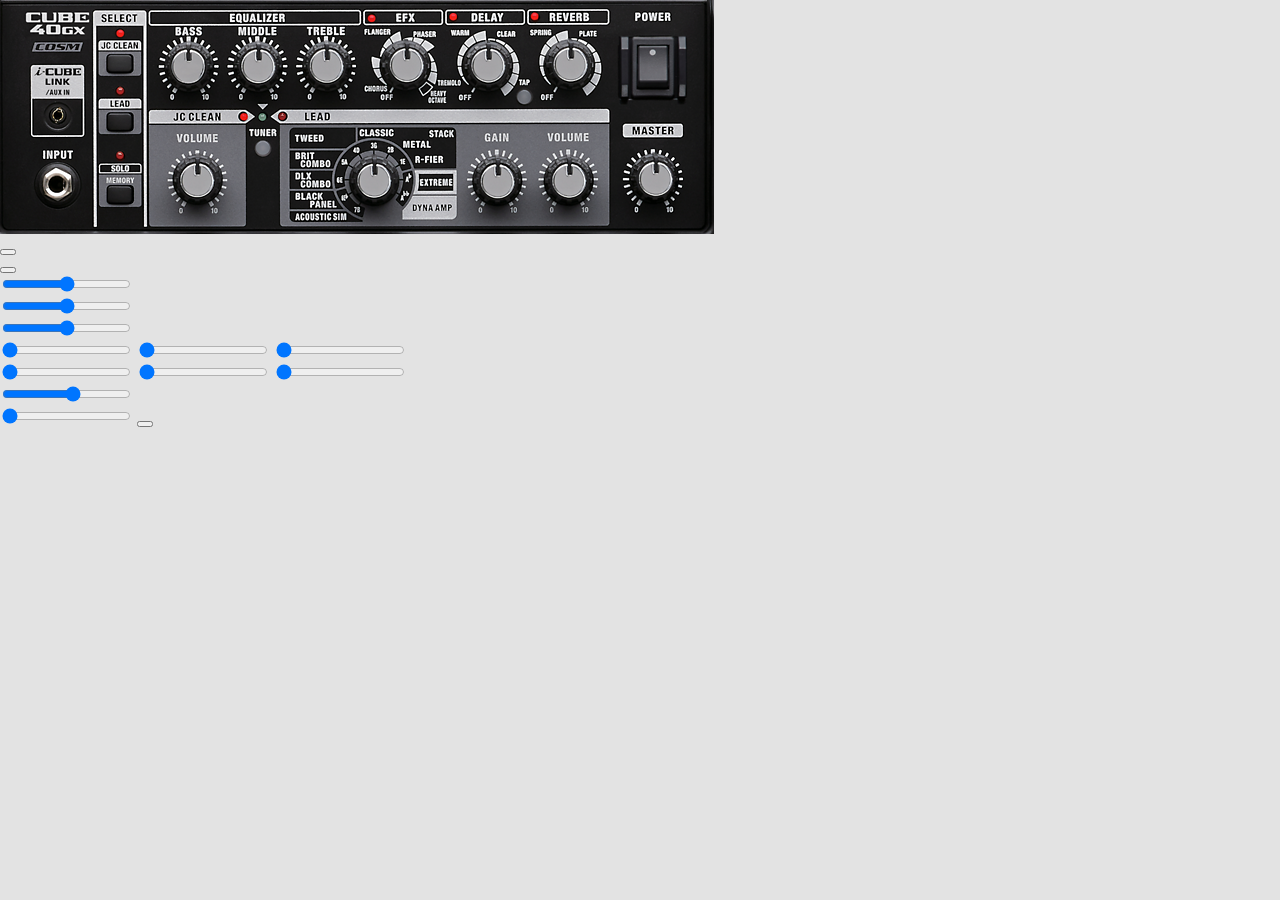
<file: guitar amp/index.html>
<!DOCTYPE html>
<html lang="en">
<head>
    <meta charset="UTF-8">
    <title>Guitar Amp</title>
    <link rel="stylesheet" href="css/styles.css" />
</head>
<body>
    <canvas id="visualiser"></canvas>
    <div>
        <img src="assets/amp.png" alt="Roland Cube 40GX" class="amp" />

        <!-- Channel leds / btns -->
        <div id="clean-led" class="led clean-led"></div>
        <button id="clean-btn" class="btn select-btn clean-btn"></button>
        <div id="lead-led" class="led lead-led"></div>
        <button id="lead-btn" class="btn select-btn lead-btn"></button>

        <!-- Clean / Lead leds -->
        <div id="clean-led-2" class="led clean-led-2"></div>
        <div id="lead-led-2" class="led lead-led-2"></div>

        <!-- EQ -->
        <div id="bass-knob" class="knob bass-knob"></div>
        <input type="range" id="bass" min="-10" max="10" value="0" aria-orientation="vertical" class="bass-input" />
        <div id="middle-knob" class="knob middle-knob"></div>
        <input type="range" id="mid" min="-10" max="10" value="0" aria-orientation="vertical" class="mid-input" />
        <div id="treble-knob" class="knob treble-knob"></div>
        <input type="range" id="treble" min="-10" max="10" value="0" aria-orientation="vertical" class="treble-input" />

        <!-- Effects -->
        <div id="efx-led" class="led efx-led"></div>
        <div id="delay-led" class="led delay-led"></div>
        <div id="reverb-led" class="led reverb-led"></div>
        <div id="efx-knob" class="knob efx-knob"></div>
        <div id="delay-knob" class="knob delay-knob"></div>
        <div id="reverb-knob" class="knob reverb-knob"></div>
        <input type="range" id="efx" min="0" max="433" value="0" aria-orientation="vertical" class="efx-input" />
        <input type="range" id="delay" min="0" max="200" value="0" aria-orientation="vertical" class="delay-input" />
        <input type="range" id="reverb" min="0" max="200" value="0" aria-orientation="vertical" class="reverb-input" />

        <!-- Volume -->
        <div id="volume-clean" class="knob clean-volume-knob"></div>
        <div id="volume-lead" class="knob lead-volume-knob"></div>
        <div id="volume-master" class="knob master-volume-knob"></div>
        <input type="range" id="clean-volume" min="0" max="1" value="0" step=".01" aria-orientation="vertical" class="volume-clean-input" />
        <input type="range" id="lead-volume" min="0" max="1" value="0" step=".01" aria-orientation="vertical" class="volume-lead-input" />
        <input type="range" id="master-volume" min="0" max="1" value="0" step=".01" aria-orientation="vertical" class="volume-master-input" />

        <!-- Preset -->
        <div id="preset-knob" class="knob preset-knob"></div>
        <input type="range" id="preset" min="0" max="9" value="5" step="1" aria-orientation="vertical" class="preset-input" />

        <!-- Gain -->
        <div id="gain-knob" class="knob gain-knob"></div>
        <input type="range" id="gain" min="0" max="1" value="0" step=".01" aria-orientation="vertical" class="gain-input" />

        <!-- Power btn -->
        <button id="power-btn" class="btn power-btn"></button>
    </div>
    <script src="js/utils.js" defer></script>
    <script src="js/controls.js" defer></script>
    <script src="js/effects.js" defer></script>
    <script src="js/amp.js" defer></script>
</body>
</html>
</file>
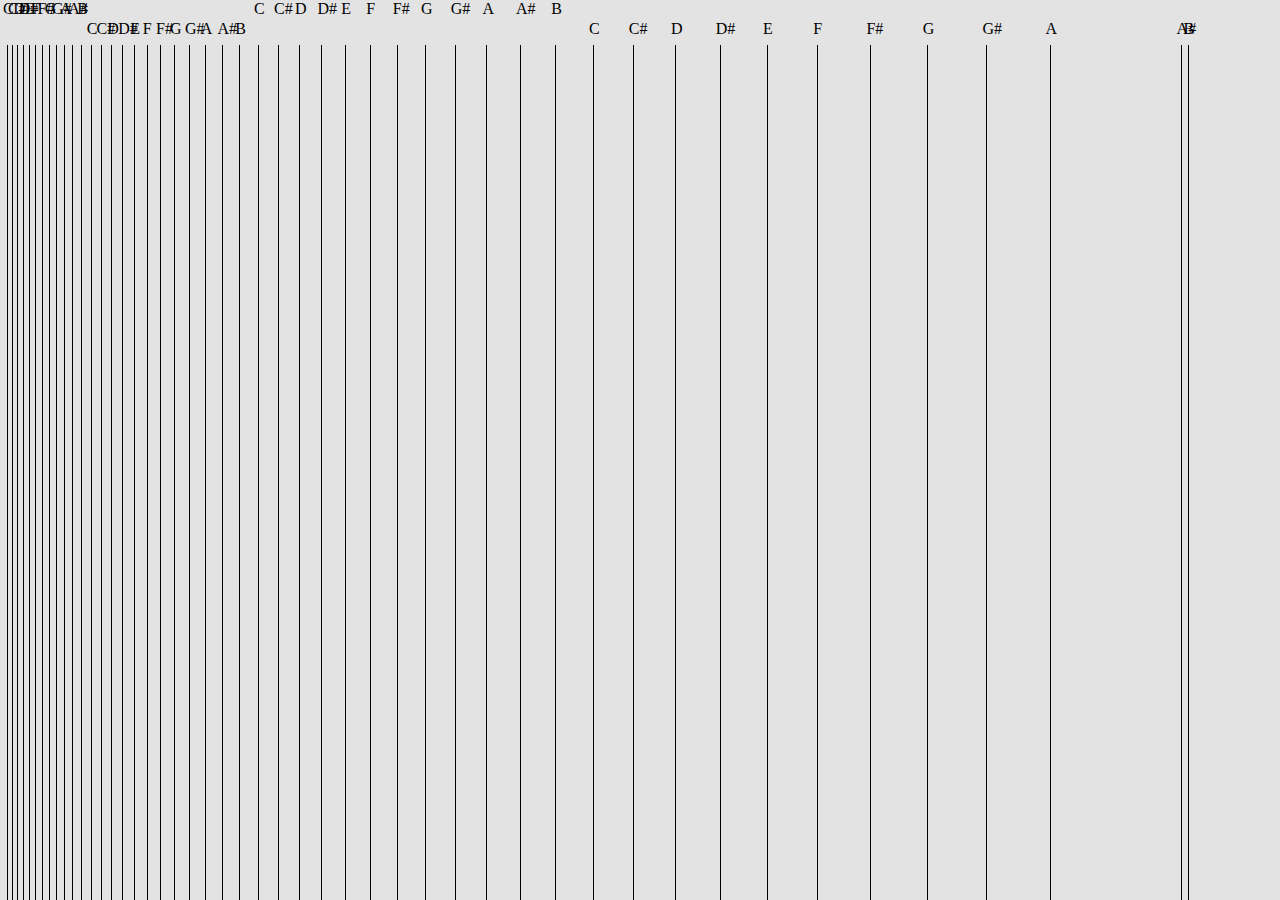
<file: theremin/index.html>
<!doctype html>
<html lang="en">
<head>
    <meta charset="utf-8" />
    <title>Theremin Example</title>
    <link rel="stylesheet" href="css/styles.css" />
</head>
<body>
    <div class="flex"></div>
    <script src="js/theremin.js"></script>
</body>
</html>
</file>
<file: guitar amp/css/styles.css>
html, body {
    padding: 0;
    margin: 0;
    background-color: #e3e3e3;
}

canvas {
    position: absolute;
    top: 0;
    left: 0;
    width: 100vw;
    height: 100vh;
    z-index: -1;
    pointer-events: none;
}

.flex {
    display: flex;
    flex-flow: column wrap;
    justify-content: flex-start;
}

.control {
    padding: 5px 10px;
    display: flex;
    flex-flow: row wrap;
    justify-items: center;
}
</file>
<file: theremin/css/styles.css>
html, body {
    background: #e3e3e3;
    height: 100%;
    overflow-y: hidden;
    margin: 0;
    padding: 0
}

.flex {
    height: 100%;
    display: flex;
    flex-direction: row;
}

.chord-group {
    display: flex;
    flex-flow: column wrap;
    justify-content: space-between;
    height: 100%;
}

.chord {
    position: absolute;
    left: 8px;
}

.line {
    margin-top: 45px;
    position: absolute;
    left: 12px;
    height: 95%;
    width: 1px;
    background-color: black;
}
</file>
